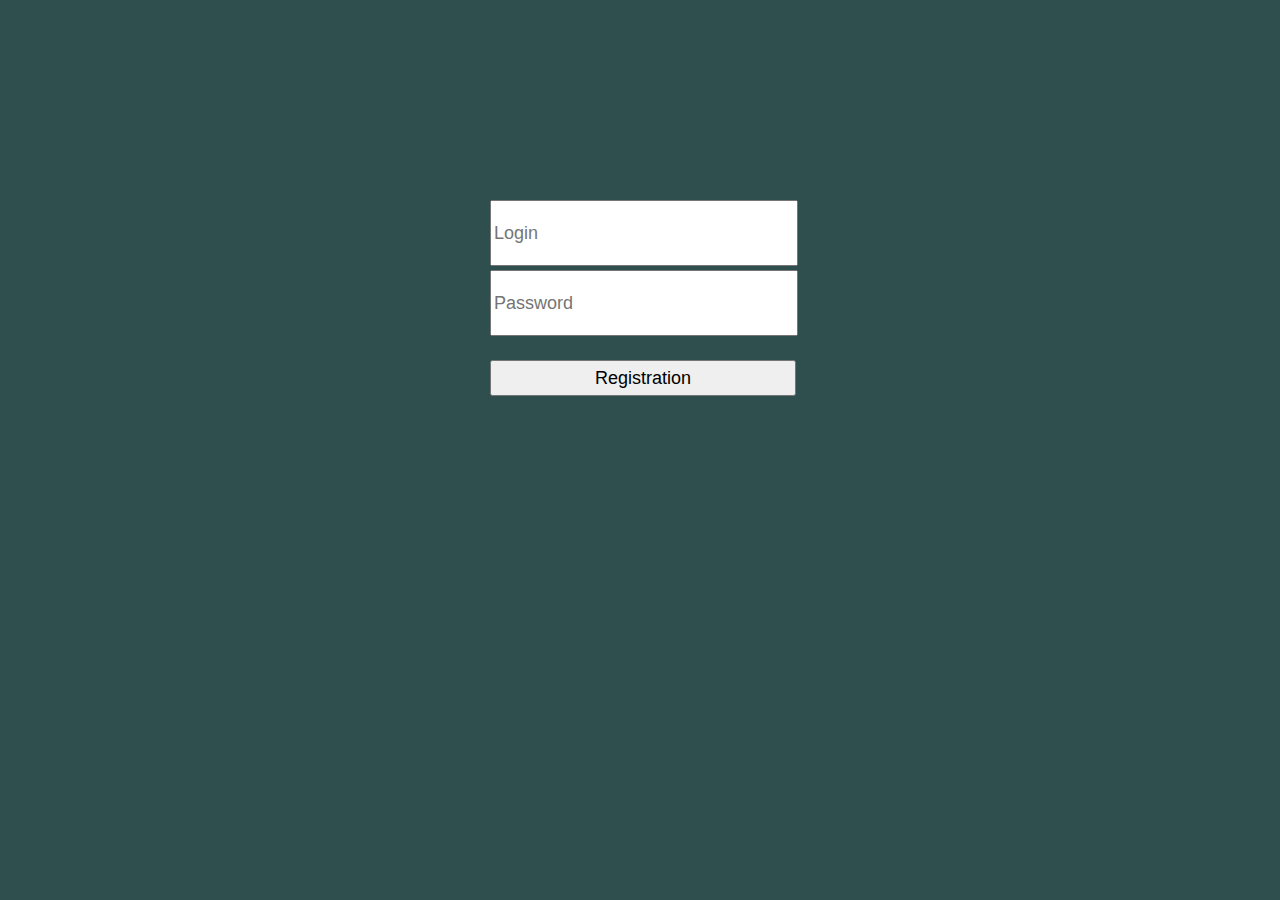
<file: day_04/ex01/index.html>
<!DOCTYPE html>
<html>
<head>
    <style>
        body{
            background-color: darkslategrey;
        }
        .reg_form{
            width: 300px;
            height: 400px;
            margin-left: auto;
            margin-right: auto;
            margin-top: 200px;
        }
        .reg_string{
            width: 100%;
            height: 60px;
            margin-bottom: 10px;
        }
        .reg_string input{
            width: 100%;
            height: 100%;
            font-size: large;
        }
        .reg_string button{
            margin-top: 20px;
            width: 102%;
            height: 60%;
            font-size: large;
        }
    </style>
</head>
<body>
<div class="reg_form">
    <form action="create.php" method="post">
        <div class="reg_string">
            <input placeholder="Login" type="text" name="login" value="" required/>
        </div>
        <div class="reg_string">
            <input placeholder="Password" type="password" name="passwd" value="" required/>
        </div>
        <div class="reg_string">
            <button type="submit" name="submit" value="OK">Registration</button>
        </div>
    </form>
</div>
</body>
</html>
</file>
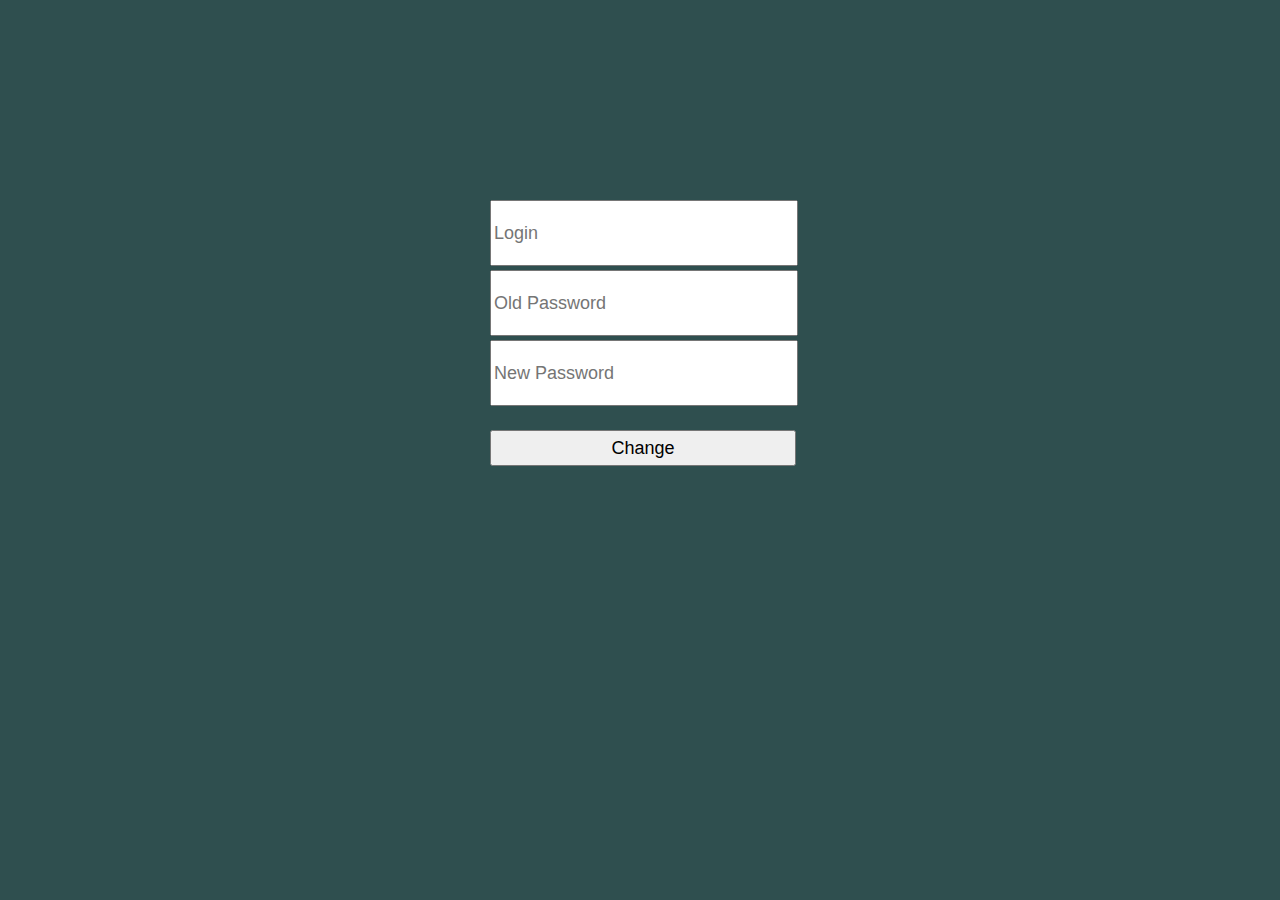
<file: day_04/ex02/index.html>
<!DOCTYPE html>
<html>
<head>
    <style>
        body{
            background-color: darkslategrey;
        }
        .reg_form{
            width: 300px;
            height: 400px;
            margin-left: auto;
            margin-right: auto;
            margin-top: 200px;
        }
        .reg_string{
            width: 100%;
            height: 60px;
            margin-bottom: 10px;
        }
        .reg_string input{
            width: 100%;
            height: 100%;
            font-size: large;
        }
        .reg_string button{
            margin-top: 20px;
            width: 102%;
            height: 60%;
            font-size: large;
        }
    </style>
</head>
<body>
<div class="reg_form">
    <form action="modif.php" method="post">
        <div class="reg_string">
            <input placeholder="Login" type="text" name="login" value="" required/>
        </div>
        <div class="reg_string">
            <input placeholder="Old Password" type="password" name="oldpw" value="" required/>
        </div>
        <div class="reg_string">
            <input placeholder="New Password" type="password" name="newpw" value="" required/>
        </div>
        <div class="reg_string">
            <button type="submit" name="submit" value="OK">Change</button>
        </div>
    </form>
</div>
</body>
</html>
</file>
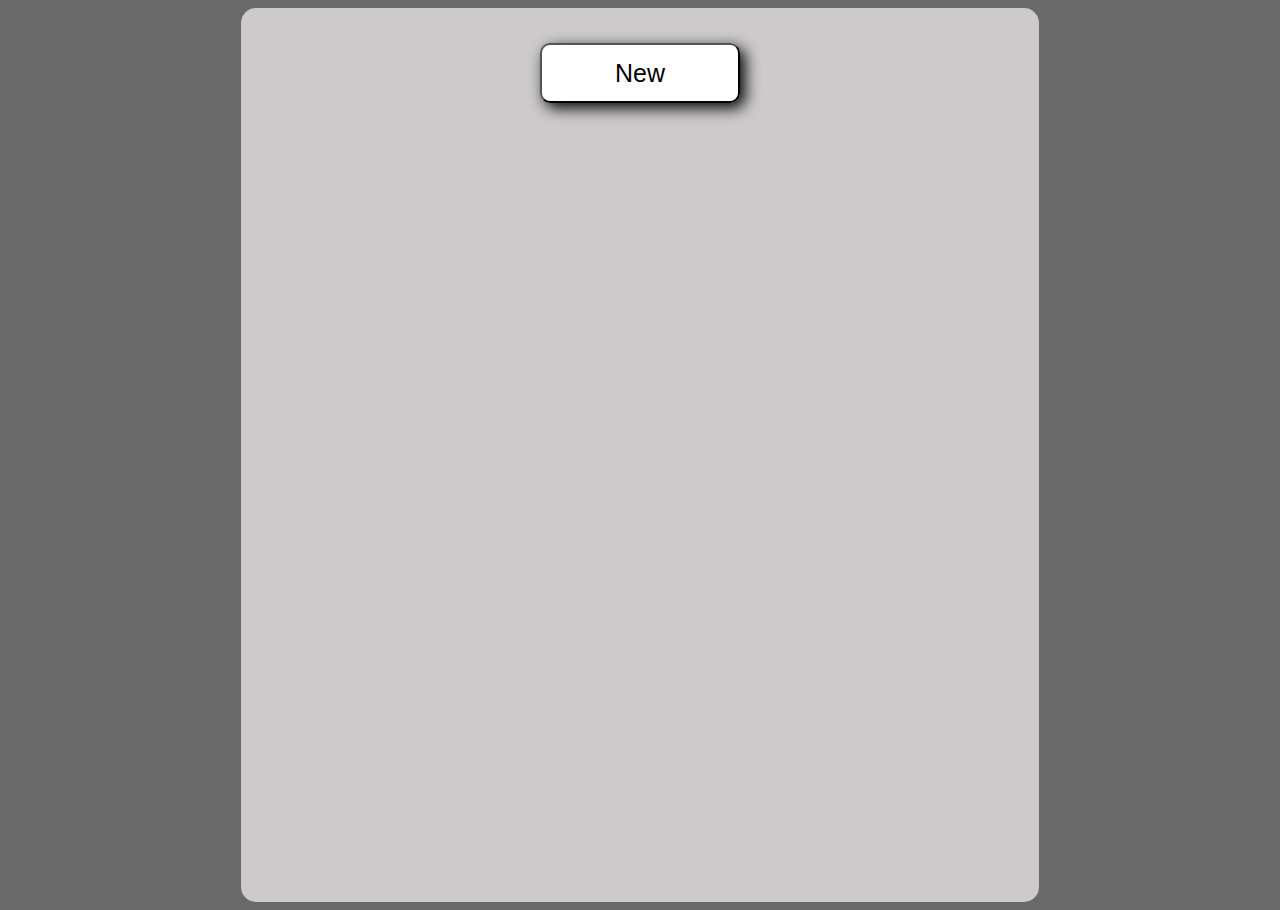
<file: day_09/ex02/index.html>
<!DOCTYPE html>
<html lang="en">
<head>
    <meta charset="UTF-8">
    <title>Title</title>
    <style>
        body{
            background-color: dimgrey;
        }
        #container{
            width: 60vw;
            min-height: 96vh;
            height: auto;
            margin-left: auto;
            margin-right: auto;
            background-color: #cccaca;
            border-radius: 15px;
            padding: 15px;
        }
        .to-do{
            width: 96%;
            height: 100px;
            padding: 15px;
            border-radius: 15px;
            margin-bottom: 15px;
            background-color: floralwhite;
            box-shadow: 10px 10px 50px;
        }
        .button{
            width: 200px;
            height: 60px;
            margin-right: auto;
            margin-left: auto;
            margin-top: 20px;
            border-radius: 10px;
            box-shadow: 5px 5px 15px black;
        }
        .button button{
            width: 100%;
            height: 100%;
            background-color: white;
            border-radius: 10px;
            font-size: 25px;
        }
    </style>
</head>
<body>
    <div id="container">
        <script src="todo.js">
        </script>
        <div class="button">
            <button type="submit" id="button" onclick="new_div()">New</button>
        </div>
    </div>
</body>
</html>
</file>
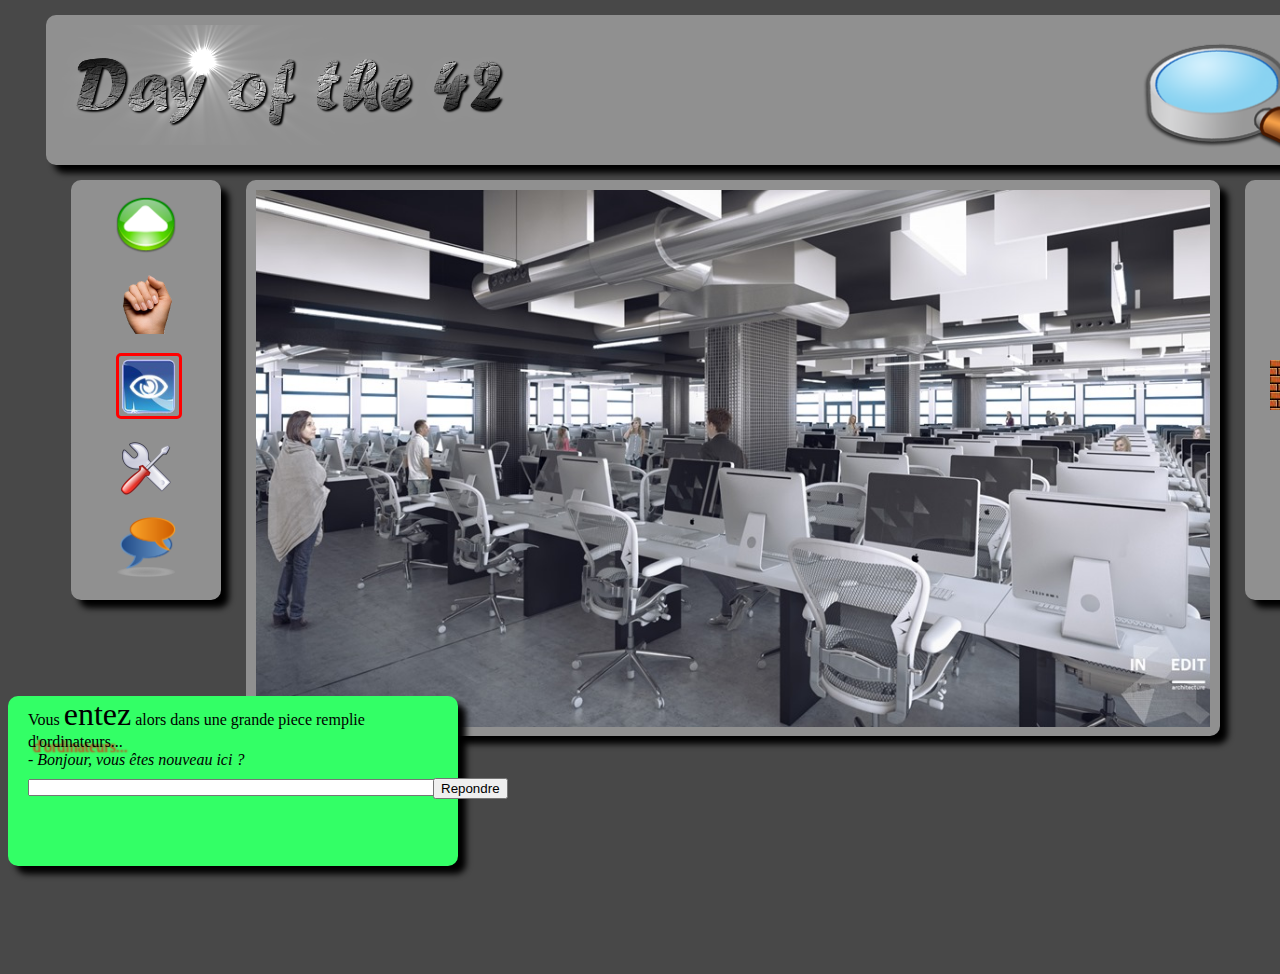
<file: day_0/ex02/doft.html>
<!DOCTYPE html>
<html>
	<head>
		<meta charset="utf-8">
		<title>Day of the 42</title>
		<link rel="stylesheet" href="doft.css" type="text/css">
	</head>
	<body>
		<div class="box">
			<div class="container">
				<div class="top">
					<div class="day">
						<img height="120px"src="resources/day_of_the_42.png" title="Day of the 42">
					</div>
					<div class="right">
						<div class="lopa">
							<img width="250px" src="resources/loupe.png" alt="loupe" title="Loupe">
						</div>
						<div class="refresh">
							<div class="tp">
								<a href="http://www.disney.com">
									<img width="20px" height="20px" src="resources/reload.png" title="Start from the beginning" alt="Start from the beginning">
								</a>
							</div>
							<div class="bottom">
								<a href="http://www.relaischateaux.com">
								<img mg width="20px" height="20px" src="resources/close.gif" title="Disconnect" alt="Disconnect">
								</a>
							</div>
						</div>
					</div>
				</div>
				<div class="body">
					<div class="menu">
						<div class="item">
							<img width="60px" height="60px" src="resources/arrow.png" title="Advance" alt="Advance">
						</div>
						<div class="item">
							<img width="60px" height="60px" src="resources/main.png" title="Take" alt="Take">
						</div>
						<div class="item" >
							<img id="oeil" width="60px" height="60px" src="resources/oeil.png" title="Look" alt="Look">
						</div>
						<div class="item">
							<img width="60px" height="60px" src="resources/outil.png" title="Use" alt="Use">
						</div>
						<div class="item">
							<img width="60px" height="60px" src="resources/chat-icon.png" title="Speak" alt="Speak">
						</div>
					</div>
					<div class="image">
						<img width="954px" src="resources/cluster.jpg" alt="claster" title="Cluster">
						<div class="releitinship">
							<a href="http://www.ikea.com">
								<div class="ikea"></div>
							</a>
							<a href="http://www.apple.com">
								<div class="apple">	</div>
							</a>
						</div>
					</div>
					<div class="menu">
						<div class="item">
							<img width="60px" src="resources/book.png" title="Book" alt="Book">
						</div>
						<div class="item">
							<img width="60px" src="resources/towel.png" title="Towel" alt="Towel">
						</div>
						<div class="brick" title="Brick">
						</div>
					</div>
				</div>
			</div>
			<div class="footter">
				<p>Vous <font size="+3">entez</font> alors dans une grande piece remplie
				</br><span class="shadow">d'ordinateurs...</span></br>
				<i>- Bonjour, vous êtes nouveau ici ?</i></p></br>
				<div class="bottom">
					<div class="p">
						</br><input type="text" size="50">
					</div>
					<div class="b">
						<input type="submit" name="" value="Repondre">
					</div>
				</div>
			</div>
		</div>
	</body>
</html>
</file>
<file: day_0/ex02/doft.css>
body{
	background-color: #484848;
}
.box{
	width: 1450px;
	margin-left: auto;
	margin-right: auto;
}
.container{
	width: 1374px;
	margin-left: auto;
	margin-right: auto;
	margin-top: 15px;
}
.top{
	width: 100%;
	height: 150px;
	background-color: #909090;
	border-radius: 10px;
	margin-bottom: 15px;
	box-shadow: 8px 8px 6px;
	display: flex;
}
.body{
	width: 100%;
	height: 600px;
	display: flex;
}
.menu{
	margin-left: 25px;
	margin-right: 25px;
	width: 150px;
	height: 420px;
	background-color: #909090;
	border-radius: 10px;
	box-shadow: 8px 8px 6px;
}
.image{
	width: 974px;
	height: 556px;
	background-color: #909090;
	border-radius: 10px;
	box-shadow: 8px 8px 6px;
}
img{
	margin-left: 10px;
	margin-top: 10px;
}
.footter{
	width: 450px;
	height: 170px;
	position: relative;
	left: 0;
	top: -100px;
	border-radius: 10px;
	background-color: #33FF66;
	position: relative;
	z-index: 10px;
	box-shadow: 8px 8px 6px;
}
.day{
	width: 1075px;
	height: 100%;
}
.right{
	width: 300px;
	display: flex;
}
.lopa{
	margin-top: 12px;
	width: 250px;
	height: 200px;
}
.refresh{
	width: 50px;
}
.tp{
	height: 20px;
}
.bottom{
	margin-top: 85px;
}
.item{
	margin-left: 35px;
	margin-top: 5px;
}
.brick{
	width: 100px;
	height: 50px;
	margin-left: 25px;
	margin-top: 15px;
	background-image: url(resources/brick.jpg);
}
.releitinship{
	width: 100%;
	display: flex;
	margin-top: -250px;
}
.ikea{
	width: 110px;
	height: 200px;
	position: relative;
	left: 315px;
	top: 20px;
	z-index: 20px;
}
.apple{
	width: 190px;
	height: 140px;
	position: relative;
	left: 650px;
	top: 10px;
}
p{
	margin-left: 20px;
	padding: 0;
}
.shadow{
	text-shadow: 5px 5px 2px red;
}
.bottom{
	width: 400px;
	height: 20px;
	display: flex;
}
.p{
	margin-top: -109px;
	margin-left: 20px;
	width: 400px;
	height: 17px;
	display: flex;
}
.b{
	margin-top: -110px;
	margin-left: 5px;
	height: 12px;
}
#oeil{
	border-style: solid;
	border-color: red;
	border-radius: 5px;
}
</file>
